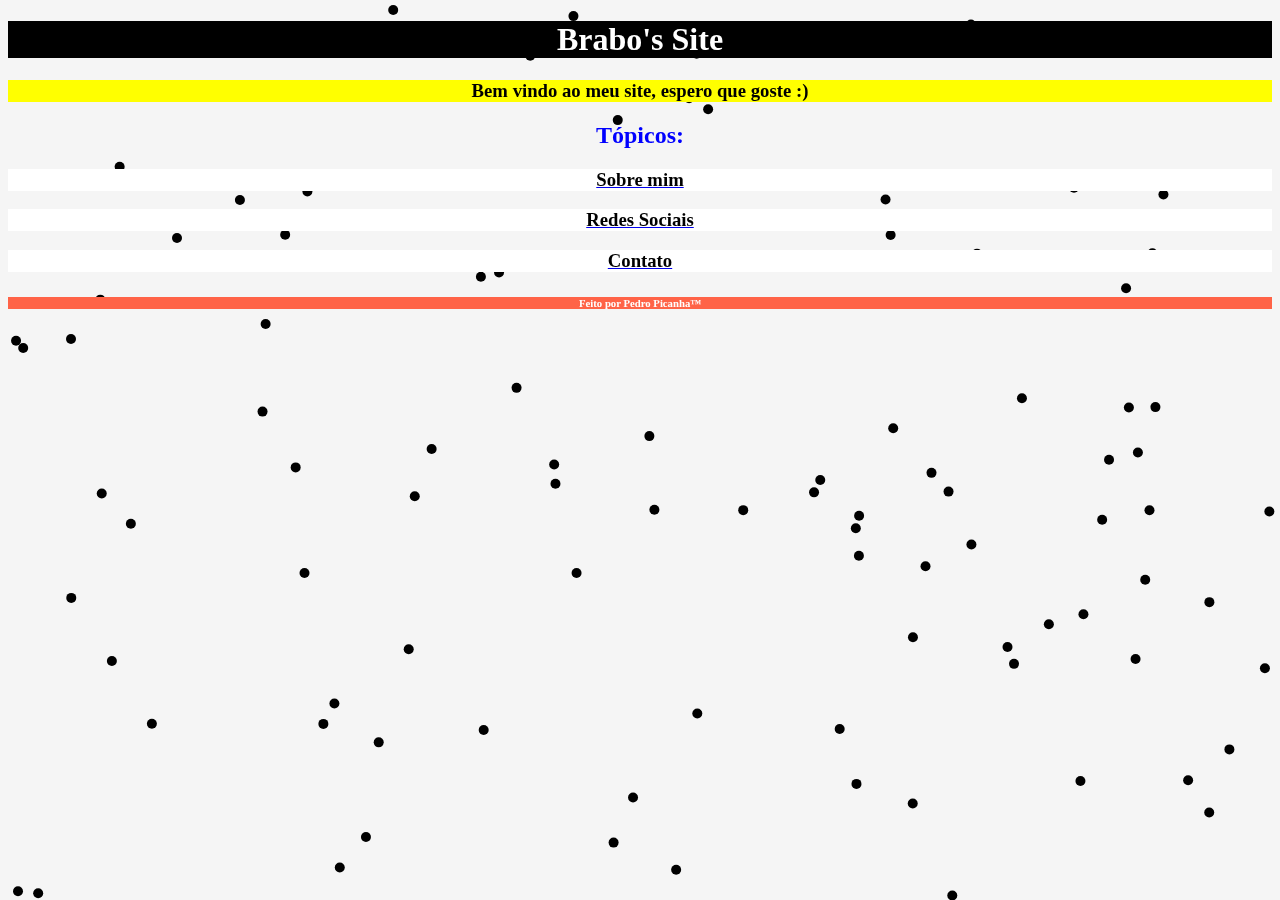
<file: index.html>
<!DOCTYPE html>
<html>
<head>
  <div>
    <link rel="stylesheet" href="styleini.css">
  </div>
  <div>
    <tittle> </tittle>
  </div>
  <div class="cabecaio">
    <center>
      <h1>Brabo's Site</h1>
      <h3>Bem vindo ao meu site, espero que goste :)</h3>
    </center>
  </div>
</head>
<body>
  <div class="estrelas">
<canvas id="canvas"></canvas>
</div>
<script src="estrelas.js"></script>
  <div class="top">
    <center>
      <h2>Tópicos:</h2>
    </center>
  </div>
  <div class="normal">
    <center>
    <a href="sobremim.html"><h3>Sobre mim</h3></a>
    <a href="redessociais.html"><h3>Redes Sociais</h3></a>
    <a href="contato.html"><h3>Contato</h3></a>
    </center>
  </div>
</body>
<footer>
  <div class="rodape">
    <center>
      <h6>Feito por Pedro Picanha™</h6>
    </center>
  </div>
</footer>
</html>
</file>
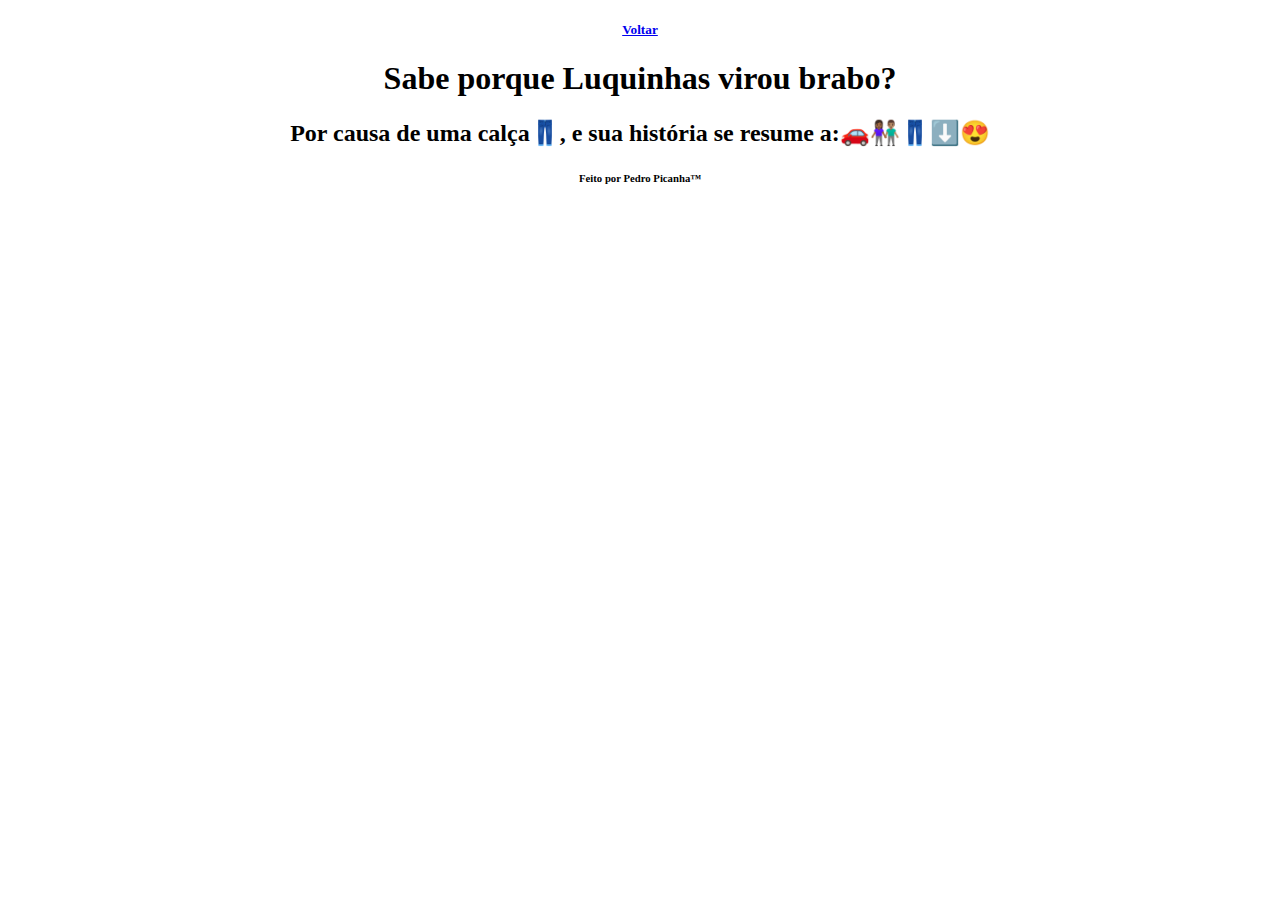
<file: brabo.html>
<!DOCTYPE html>
<html>
<head>
  <div>
    <center>
      <a href="sobremim.html"><h5>Voltar</h5></a>
    </center>
  </div>
  <div>
    <title> </title>
  </div>
  <div>
    <center>
      <h1>Sabe porque Luquinhas virou brabo?</h1>
    </center>
  </div>
</head>
<body>
  <div>
    <center>
      <h2>Por causa de uma calça👖, e sua história se resume a:🚗👩🏾‍🤝‍👨🏽👖⬇️😍</h2>
    </center>
  </div>
</body>
<footer>
  <div>
    <center>
      <h6>Feito por Pedro Picanha™</h6>
    </center>
  </div>
</footer>
</html>
</file>
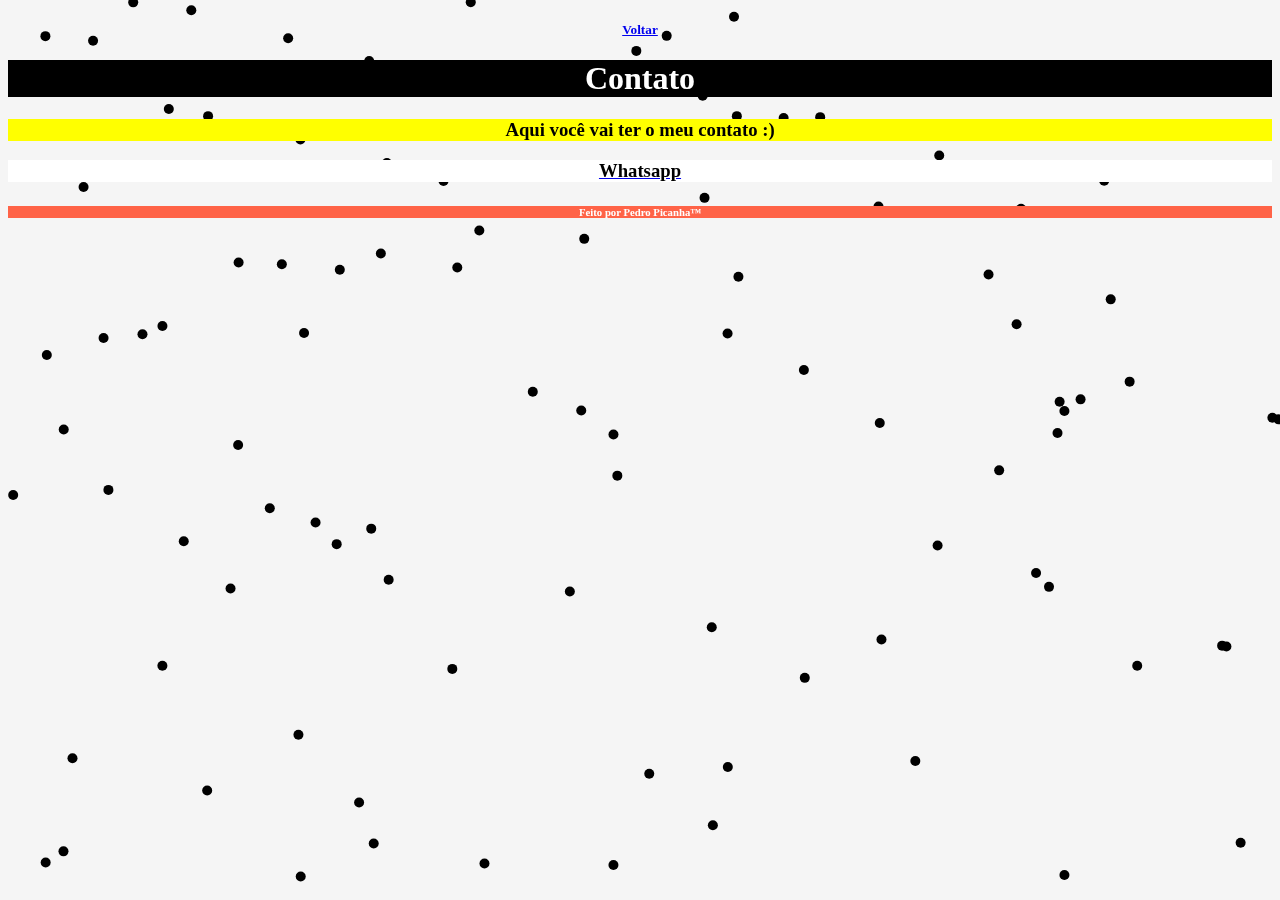
<file: contato.html>
<!DOCTYPE html>
<html>
<head>
  <div>
    <link rel="stylesheet" href="styleconta.css">
  </div>
  <div>
    <center>
    <a href="index.html"><h5>Voltar</h5></a>
    </center>
  </div>
  <div>
    <tittle> </tittle>
  </div>
  <div class="cabecaio">
    <center>
      <h1>Contato</h1>
      <h3>Aqui você vai ter o meu contato :)</h3>
    </center>
  </div>
</head>
<body>
  <div class="estrelas">
<canvas id="canvas"></canvas>
</div>
<script src="estrelas.js"></script>
  <div class="normal">
    <center>
      <a href="https://wa.me/+5584991753583"><h3>Whatsapp</h3></a>
    </center>
  </div>
</body>
<footer>
  <div class="rodape">
    <center>
      <h6>Feito por Pedro Picanha™</h6>
    </center>
  </div>
</footer>
</html>
</file>
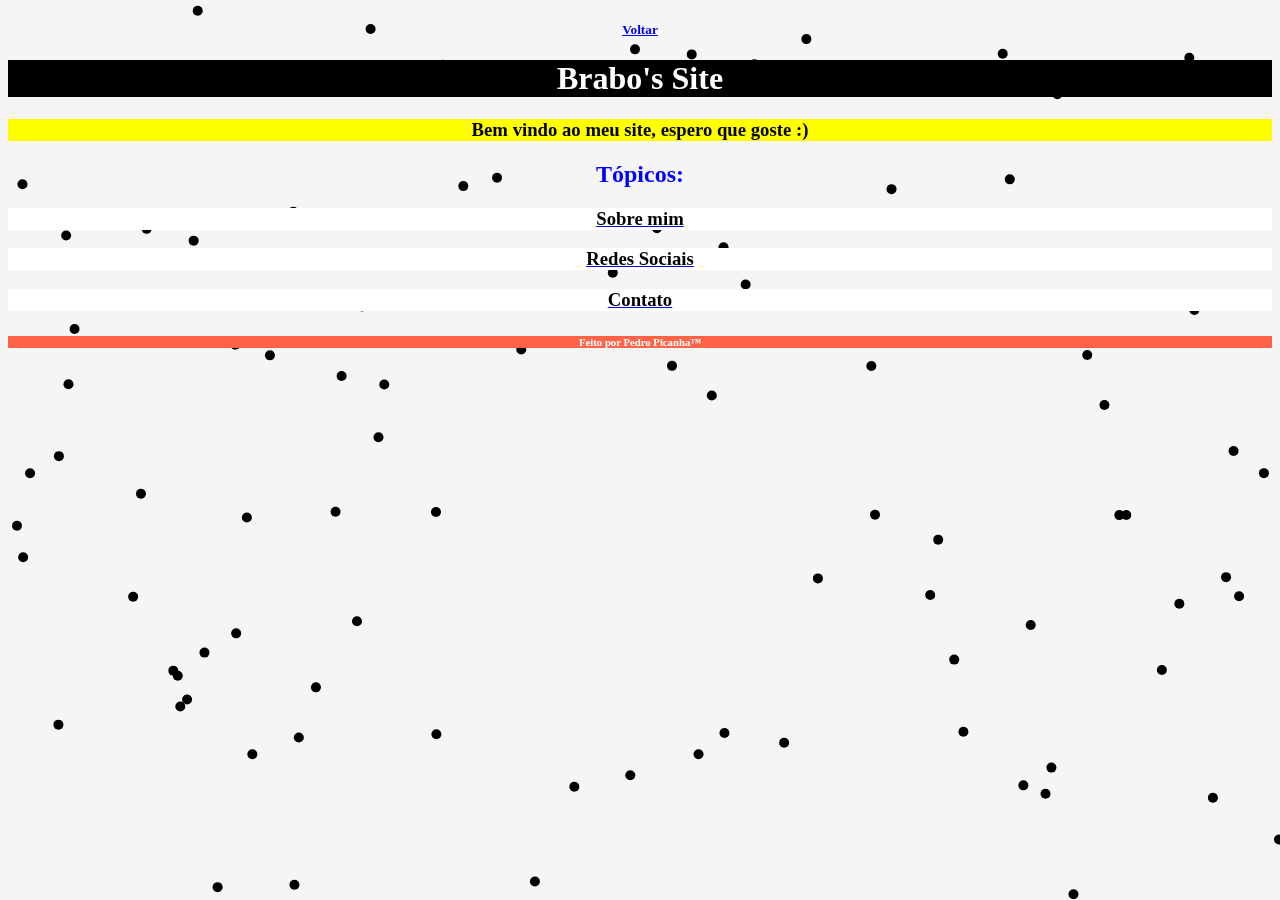
<file: lucassite.html>
<!DOCTYPE html>
<html>
<head>
  <div>
    <link rel="stylesheet" href="styleini.css">
  </div>
  <div>
    <center>
    <a href="/lucassite.html"><h5>Voltar</h5></a>
    </center>
  </div>
  <div>
    <tittle> </tittle>
  </div>
  <div class="cabecaio">
    <center>
      <h1>Brabo's Site</h1>
      <h3>Bem vindo ao meu site, espero que goste :)</h3>
    </center>
  </div>
</head>
<body>
  <div class="estrelas">
<canvas id="canvas"></canvas>
</div>
<script src="estrelas.js"></script>
  <div class="top">
    <center>
      <h2>Tópicos:</h2>
    </center>
  </div>
  <div class="normal">
    <center>
    <a href="/sobremim.html"><h3>Sobre mim</h3></a>
    <a href="/redessociais.html"><h3>Redes Sociais</h3></a>
    <a href="/contato.html"><h3>Contato</h3></a>
    </center>
  </div>
</body>
<footer>
  <div class="rodape">
    <center>
      <h6>Feito por Pedro Picanha™</h6>
    </center>
  </div>
</footer>
</html>
</file>
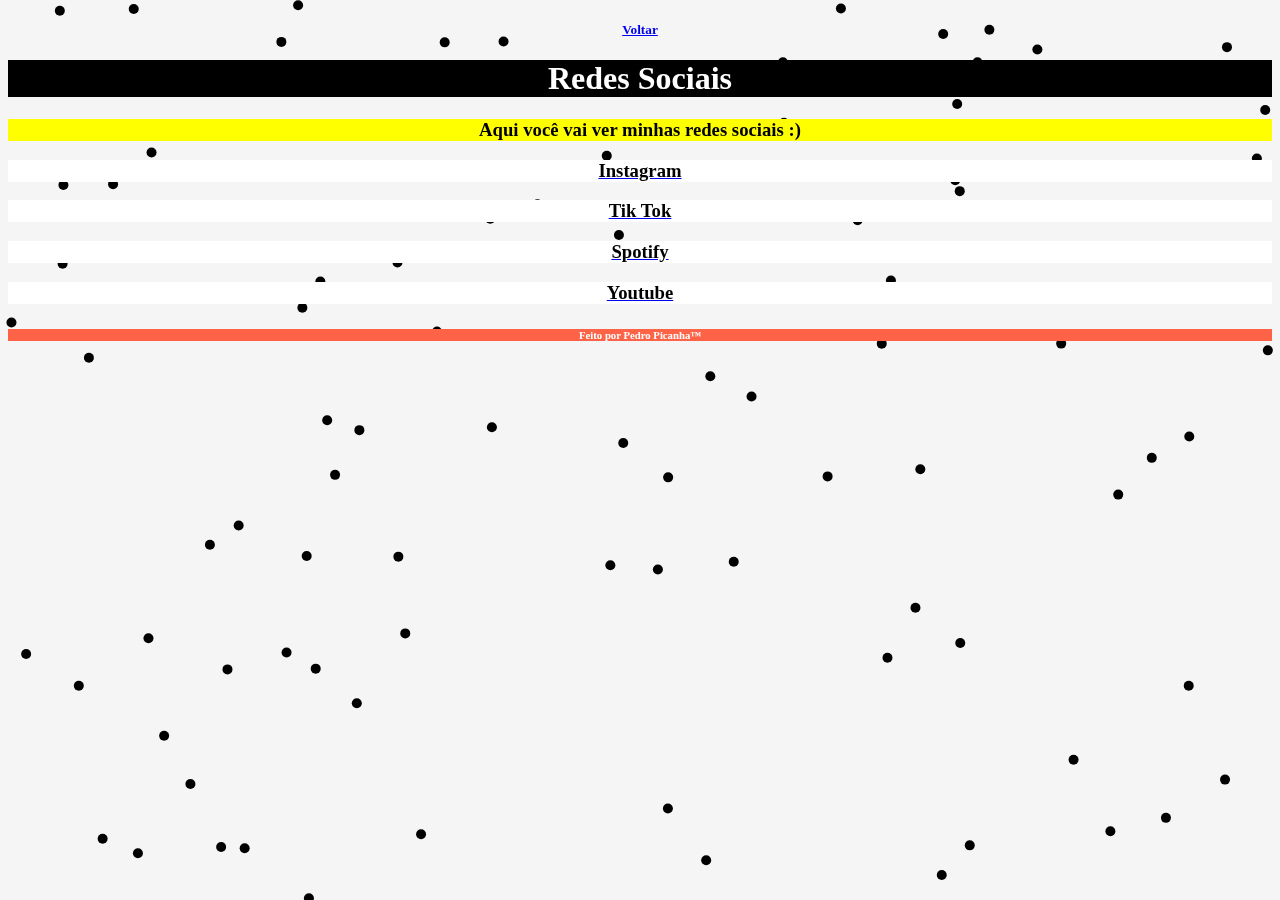
<file: redessociais.html>
<!DOCTYPE html>
<html>
<head>
  <div>
    <link rel="stylesheet" href="styleredes.css">
  </div>
  <div>
    <center>
    <a href="index.html"><h5>Voltar</h5></a>
    </center>
  </div>
  <div>
    <tittle> </tittle>
  </div>
  <div class="cabecaio">
    <center>
      <h1>Redes Sociais</h1>
      <h3>Aqui você vai ver minhas redes sociais :)</h3>
    </center>
  </div>
</head>
<body>
  <div class="estrelas">
<canvas id="canvas"></canvas>
</div>
<script src="estrelas.js"></script>
  <div class="normal">
  <center>
    <a href="https://www.instagram.com/luquinhasobrabo_?igsh=c3FoNTIybjd6NXdy"><h3>Instagram</h3></a>
    <a href="https://tiktok.com/@luquinhasobrabo_"><h3>Tik Tok</h3></a>
    <a href="https://open.spotify.com/user/31ph37cxpatzxhnu3x37dggfxzku?si=zzTOmjf_RimMAV5H6ddTiA"><h3>Spotify</h3></a>
    <a href="https://www.youtube.com/@Mr_dogw"><h3>Youtube</h3></a>
  </center>
  </div>
</body>
<footer>
  <div class="rodape">
    <center>
      <h6>Feito por Pedro Picanha™</h6>
    </center>
  </div>
</footer>
</html>
</file>
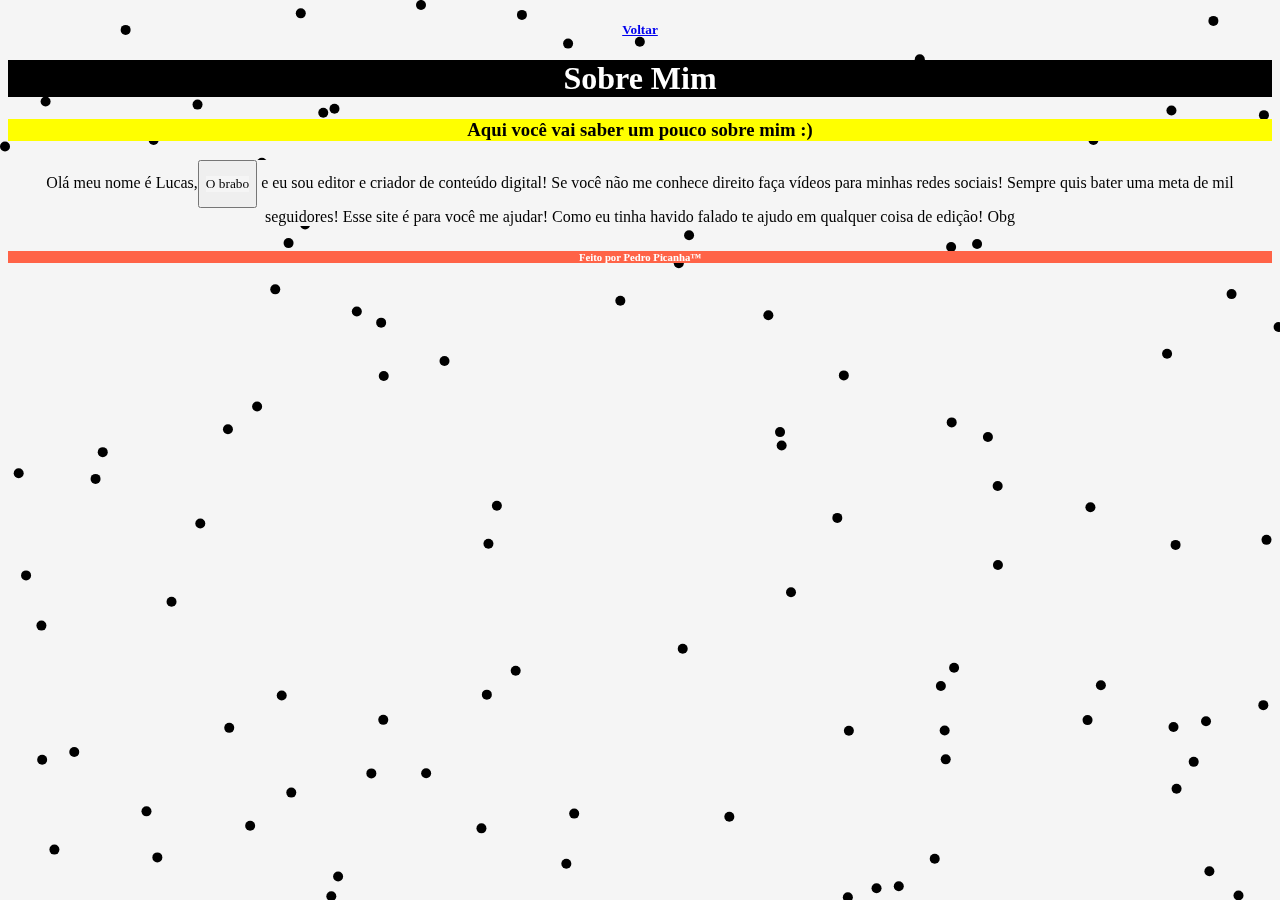
<file: sobremim.html>
<!DOCTYPE html>
<html>
<head>
  <div>
    <link rel="stylesheet" href="stylesobre.css">
  </div>
  <div>
    <center>
    <a href="index.html"><h5>Voltar</h5></a>
    </center>
  </div>
  <div>
    <tittle> </tittle>
  </div>
  <div class="cabeca">
    <center>
      <h1>Sobre Mim</h1>
      <h3>Aqui você vai saber um pouco sobre mim :)</h3>
    </center>
  </div>
</head>
<body>
  <div class="estrelas">
<canvas id="canvas"></canvas>
</div>
<script src="estrelas.js"></script>
  <div class="textow">
    <center>
      <p>Olá meu nome é Lucas,<a href="brabo.html"><button><p>O brabo</p></button></a> e eu sou editor e criador de conteúdo digital! Se você não me conhece direito faça vídeos para minhas redes sociais! Sempre quis bater uma meta de mil seguidores! Esse site é para você me ajudar! Como eu tinha havido falado te ajudo em qualquer coisa de edição! Obg</p>
    </center>
  </div>
</body>
<footer>
  <div class="rodape">
    <center>
      <h6>Feito por Pedro Picanha™</h6>
    </center>
  </div>
</footer>
</html>
</file>
<file: styleini.css>
@media (max-width: 580) {
  html
}

.cabecaio h1 {
  color: white;
  background-color: black;
  font-family: fantasy;
}

.cabecaio h3 {
  color: black;
  background-color: yellow;
  font-family: cursive;
}

.normal h3 {
  color: black;
  background-color: white;
}

.rodape h6 {
  color: white;
  background-color: tomato;
}

html {
  background-color: whitesmoke;
}

.estrelas {
position: fixed;
top: 0; 
left: 0;
z-index: -1;
width: 100%;
height: 100%;
}

#canvas {
width: 100%;
height: 100%;
}

.top h2 {
  color: blue;
}
</file>
<file: styleconta.css>
.cabecaio h1 {
  color: white;
  background-color: black;
  font-family: fantasy;
}

.cabecaio h3 {
  color: black;
  background-color: yellow;
  font-family: cursive;
}

.normal h3 {
  color: black;
  background-color: white;
}

.rodape h6 {
  color: white;
  background-color: tomato;
}

html {
  background-color: whitesmoke;
}

.estrelas {
position: fixed;
top: 0; 
left: 0;
z-index: -1;
width: 100%;
height: 100%;
}

#canvas {
width: 100%;
height: 100%;
}
</file>
<file: styleredes.css>
.cabecaio h1 {
  color: white;
  background-color: black;
  font-family: fantasy;
}

.cabecaio h3 {
  color: black;
  background-color: yellow;
  font-family: cursive;
}

.normal h3 {
  color: black;
  background-color: white;
}

.rodape h6 {
  color: white;
  background-color: tomato;
}

html {
  background-color: whitesmoke;
}

.estrelas {
position: fixed;
top: 0; 
left: 0;
z-index: -1;
width: 100%;
height: 100%;
}

#canvas {
width: 100%;
height: 100%;
}
</file>
<file: stylesobre.css>
.cabeca h1 {
  color: white;
  background-color: black;
  font-family: fantasy;
}

.cabeca h3 {
  color: black;
  background-color: yellow;
  font-family: cursive;
}

.textow p {
  color: black;
  background-color: whitesmoke;
  font-family: serif;
}

.rodape h6 {
  color: white;
  background-color: tomato;
}

html {
  background-color: whitesmoke;
}

.estrelas {
position: fixed;
top: 0; 
left: 0;
z-index: -1;
width: 100%;
height: 100%;
}

#canvas {
width: 100%;
height: 100%;
}
</file>
